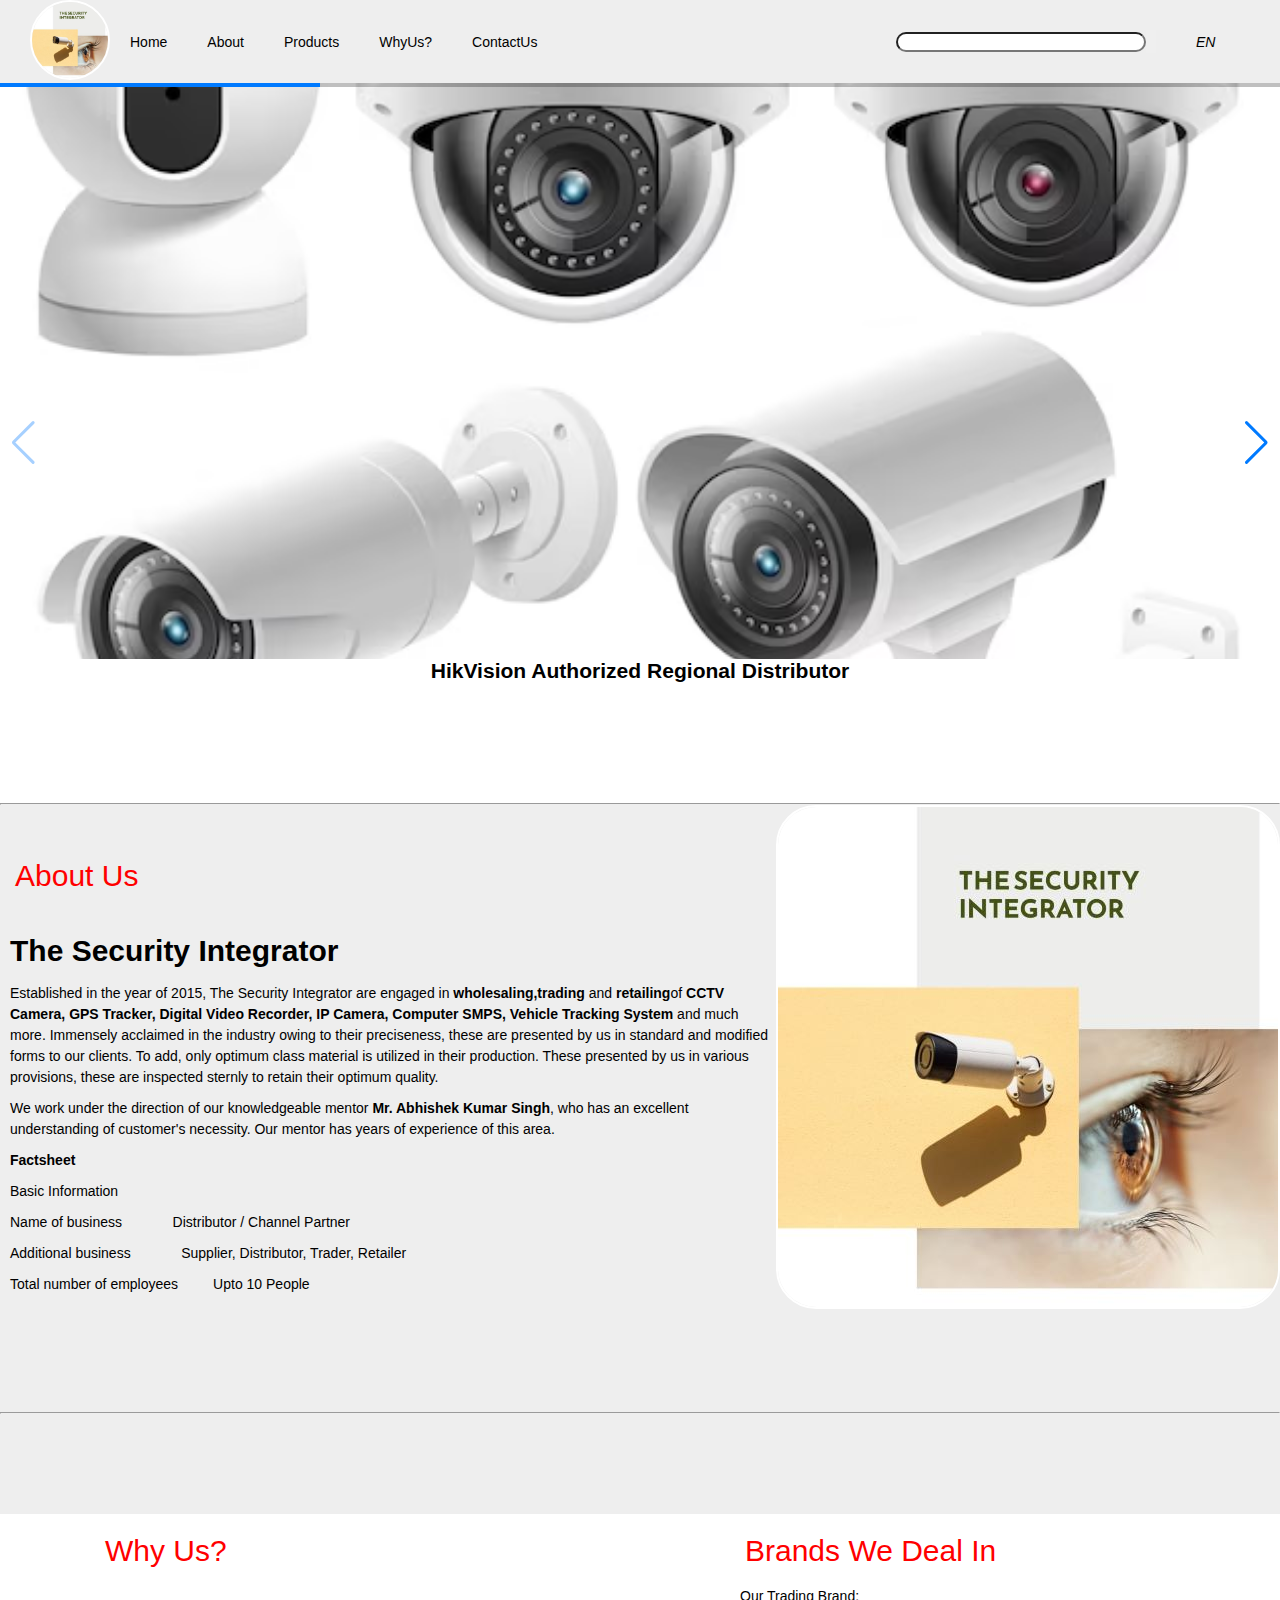
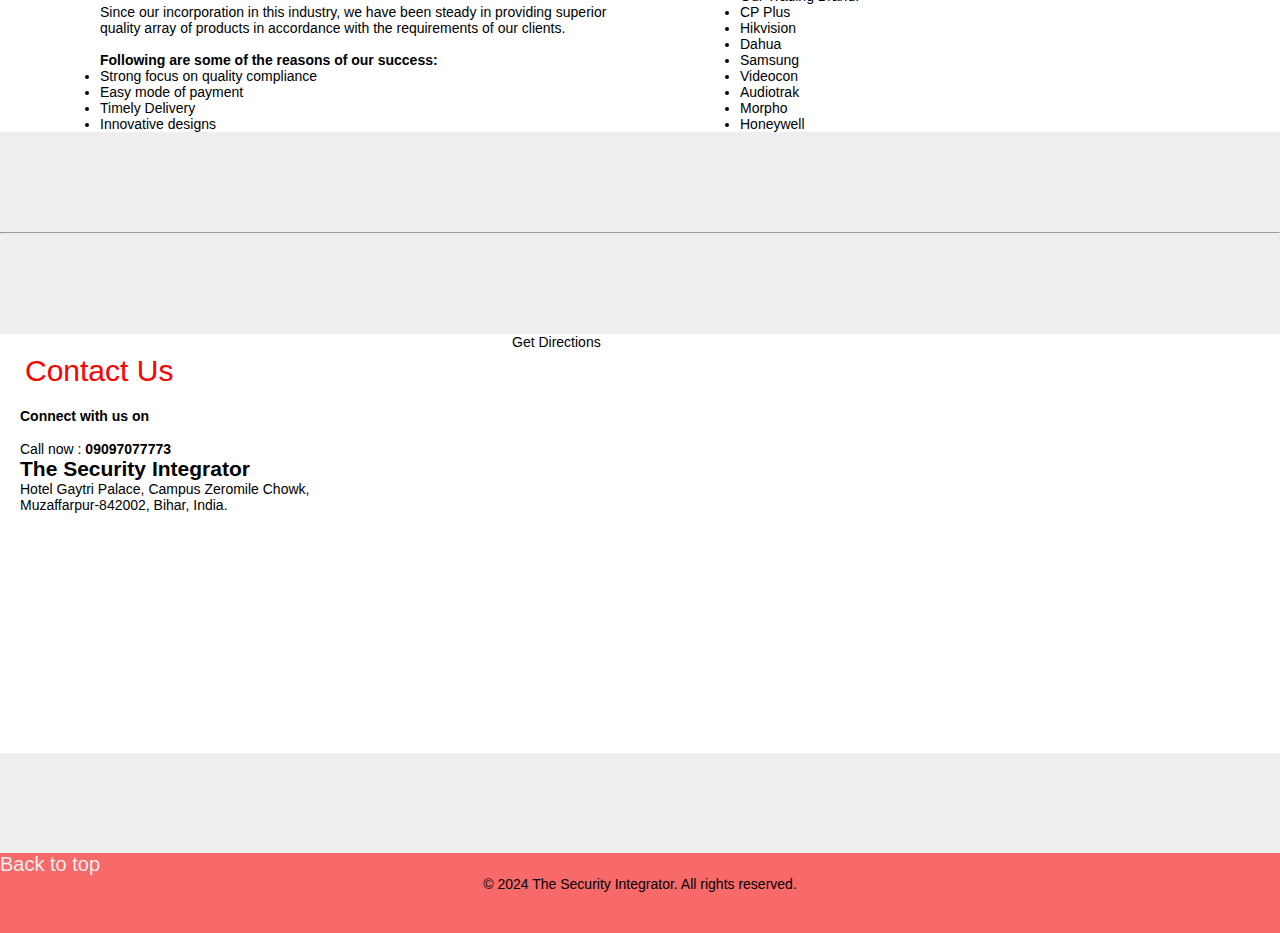
<file: index.html>
<!DOCTYPE html>
<html lang="en">
<head>
  <meta charset="UTF-8">
  <meta name="viewport" content="width=device-width, initial-scale=1.0">
  <title>theintegrator</title>
  <link rel="stylesheet" href="css/styles.css">
  <link
  rel="stylesheet"
  href="https://cdn.jsdelivr.net/npm/swiper@11/swiper-bundle.min.css"
  />
  <link rel="stylesheet" href="https://cdnjs.cloudflare.com/ajax/libs/font-awesome/6.5.1/css/all.min.css" 
  integrity="sha512-DTOQO9RWCH3ppGqcWaEA1BIZOC6xxalwEsw9c2QQeAIftl+Vegovlnee1c9QX4TctnWMn13TZye+giMm8e2LwA==" 
  crossorigin="anonymous" referrerpolicy="no-referrer" />
</head>
<body>
    <nav class="navbar" id="homeid">
      <ul class="navleft navleft-resp">
        <div class="logo"><img id="logo" src="images/logo.jpg" alt="logo"></div>
        <li><a href="#homeid">Home</a></li>
        <li><a href="#aboutid">About</a></li>
        <li><a href="#productsid">Products</a>

          <ul class="dropdown">

            <li class="listhead"><a href="#">Hickvision</a>
              <ul>
               <li><a href="#">Analog Camera</a></li>
               <li><a href="#">Analog PTZ Camera</a></li>
               <li><a href="#">Digital Video Recorder</a></li>
               <li><a href="#">Network IP Camera</a></li>
               <li><a href="#">Network PTZ Camera</a></li>
               <li><a href="#">Network Video Recorder</a></li>
               <li><a href="#">Access Control</a></li>
               <li><a href="#">Alarm</a></li>
               <li><a href="#">VDP</a></li>
               <li><a href="#">Cable</a></li>
               <li><a href="#">Switch</a></li>
               <li><a href="#">Commercial Display</a></li>
               <li><a href="#">Monitor</a></li>
               <li><a href="#">Wifi Router</a></li> 
              </ul>
            </li>
               
            <li class="listhead"><a href="#">Prama</a>
              <ul>
               <li><a href="#">Analog Camera</a></li>
               <li><a href="#">Digital Video Recorder</a></li>
               <li><a href="#">Network IP Camera</a></li>
               <li><a href="#">Network Video Recorder</a></li>
               <li><a href="#">Prama Cable</a></li>
              </ul>
            </li>
            <li class="listhead"><a href="#">EZVIZ</a>
              <ul>
               <li><a href="#">Security Camera</a></li>
               <li><a href="#">Smart Home</a></li>
               <li><a href="#">Sports Camera</a></li>
               <li><a href="#">Wifi NVR</a></li>
              </ul>
            </li>
          </ul>
        </li>
        <li><a href="#whyusid">WhyUs?</a></li>
        <li><a href="#contactid">ContactUs</a></li>
      </ul>
      <div class="navright">
        <input type="text" id="search-box">
        <button id="searchbtn"><i class="fa-solid fa-magnifying-glass"></i></button>
        <i class="fa-solid fa-globe" > EN</i>
        <button style="border:none;" id="loginid" class="login"><i class="fa-solid fa-user"></i></button> 
    </div>
    <button class="btn-hamburger"><i class="fa-solid fa-bars"></i></button>
  </nav>


  <div class="swiper mySwiper">
    <div class="swiper-wrapper">
      <div class="swiper-slide"><img src="images/image3.jpg"><h3>HikVision Authorized Regional Distributor</h3></div>
      <div class="swiper-slide"><img src="images/image2.jpg"><h3>HikVision Authorized Repair Center</h3></div>
      <div class="swiper-slide"><img src="images/image4.jpg"><h3>Cigate Authorized Channel Partner</h3></div>
      <div class="swiper-slide"><img src="images/image5.jpg"><h3>Authorized ParamIndia Distributor</h3></div>
    </div>
    <div class="swiper-button-next"></div>
    <div class="swiper-button-prev"></div>
    <div class="swiper-pagination"></div>
  </div>

  <hr>
  
  <section id="aboutid" class="about">
    <div class="about-leftdiv">
      <p class="firstpara-about">About Us</p>
      
      <p style="font-size: 30px;"><b>The Security Integrator</b></p>
      <p>Established in the year of 2015, The Security Integrator are engaged in <b>wholesaling,trading </b>and <b>retailing</b>of <b>
        CCTV Camera, GPS Tracker, Digital Video Recorder, IP Camera, Computer SMPS, Vehicle Tracking System </b> and much more. 
        Immensely acclaimed in the industry owing to their preciseness, these are presented by us in standard and modified forms
        to our clients. To add, only optimum class material is utilized in their production. These presented by us in various provisions,
        these are inspected sternly to retain their optimum quality.</p>
        
        <p>We work under the direction of our knowledgeable mentor <b>Mr. Abhishek Kumar Singh</b>, who has an excellent understanding
          of customer's necessity. Our mentor has years of experience of this area.
        </p>
    
        <p><b>Factsheet</b></p>
        
        <p>Basic Information</p>
        
        <p>Name of business   &nbsp &nbsp &nbsp &nbsp &nbsp &nbsp  Distributor / Channel Partner</p>
        <p>Additional business &nbsp &nbsp &nbsp &nbsp &nbsp &nbsp Supplier, Distributor, Trader, Retailer</p>
        <p>Total number of employees  &nbsp  &nbsp  &nbsp  &nbsp Upto 10 People</p>
    </div>
    <div class="about-rightdiv">
      <img src="images/logo.jpg">
    </div>
  </section>
  <hr>
  <section id="whyusid" class="whyus">
    <div class="whyusdiv">
      <div class="why-first-div">
        <p class="firstpara-about">Why Us?</p>
        <br>
        <p>Since our incorporation in this industry, we have been steady in providing superior quality array of products in 
          accordance with the requirements of our clients.
        </p>
        <br>
        <ul><b>Following are some of the reasons of our success:</b>
          <li>Strong focus on quality compliance</li>
          <li>Easy mode of payment</li>
          <li>Timely Delivery</li>
          <li>Innovative designs</li>
        </ul>
      </div>
      <div class="why-second-div">
        <p class="firstpara-about">Brands We Deal In</p>
      <ul>Our Trading Brand:
      <li>CP Plus</li>
      <li>Hikvision</li>
      <li>Dahua</li>
      <li>Samsung</li>
      <li>Videocon</li>
      <li>Audiotrak</li>
      <li>Morpho</li>
      <li>Honeywell</li>
      </ul>
      </div>
        
    </div>
  </section>
  
  <hr>
  <section id="contactid">
  <div class="contact-div">
    <div class="contact-links">
      <p class="firstpara-about">Contact Us</p>
      <p><b>Connect with us on</b></p>
      <p class="contact-link-icons">
      <a href="https://www.facebook.com/cctvintegrator?mibextid=ZbWKwL" target="_blank" > <i class="fa-brands fa-facebook"></i></a>
      <a href="https://wa.me/message/BDYM45T5AIVZP1" target="_blank"><i class="fa-brands fa-whatsapp" target="_blank"></i></a>
      <a href="https://www.youtube.com/@THESECURITYINTEGRATOR-lr1mu" target="_blank"><i class="fa-brands fa-youtube"></i></i></a>
      </p>
      <p>Call now :  <b>09097077773</b></p>
      <h2>The Security Integrator</h2>
      <p><i class="fa-solid fa-location-dot"></i>Hotel Gaytri Palace, Campus Zeromile Chowk,</p>
      <p>Muzaffarpur-842002, Bihar, India.</p>
    </div>
    <div class="contact-address">
      <p>Get Directions<i class="fa-solid fa-diamond-turn-right"></i></p>
      <iframe src="https://www.google.com/maps/embed?pb=!1m18!1m12!1m3!1d3581.445219341489!2d85.389185!3d26.149625999999998!2m3!1f0!2f0!3f0!3m2!1i1024!2i768!4f13.1!3m3!1m2!1s0x39ed1084687530cd%3A0xbbad765bcc025184!2sThe%20Security%20Integrator!5e0!3m2!1sen!2sin!4v1704637370231!5m2!1sen!2sin" width="600" height="400" style="border:0;" allowfullscreen="" loading="lazy" referrerpolicy="no-referrer-when-downgrade"></iframe>
    </div>
  </div>
  </section>
  <footer class="footer">
    <a href="#homeid" >Back to top</a>
    <p>&copy; 2024 The Security Integrator. All rights reserved.</p>
  </footer>
  
<script src="https://cdn.jsdelivr.net/npm/swiper@11/swiper-bundle.min.js"></script>
<script src="script/script.js"></script>
</body>
</html>
</file>
<file: css/styles.css>
*{
    margin:0;
    padding:0;
    font-family: Arial, Helvetica, sans-serif;
    box-sizing: border-box;
    color:#000;
}
.navbar{
    display:flex;
    /* position:sticky; */
    top:0;
    /* width:100%; */
    z-index: 1000;
    cursor:pointer;
    text-align: center;
    justify-content: center;
}
#logo {
    height: 80px;
    width: 80px;
    border: 2px solid white;
    border-radius: 50%;
    
}

.navleft  {
    display:flex;
    width:70%;
    align-items: center;
    padding-left: 30px;
}
.navleft li {
    list-style: none;
}
.navleft li a{
    text-decoration: none;
    color:black;
    padding: 20px 20px;
}
.navright{

    display:flex;
    text-align:right;
    width:30%;
    align-items: center;
   
    /* padding-right: 10px; */
}
#search-box{
    text-align: left;
    width:250px;
    height:20px;
    border-radius:20px;
}
#searchbtn{
   border:none;
   
}
.fa-solid.fa-magnifying-glass {
    padding-left: 10px;
    font-size: 20px;
    
}
.login{
    /* padding-right: 10px; */
    margin-left: 40px;
    text-align: right;
}
.fa-solid.fa-globe{
    margin-left: 40px;
}
.fa-solid.fa-user{
    font-size: 25px;
}
html,
    body {
      position: relative;
      height: 100%;
    }
    body {
      font-family: Helvetica Neue, Helvetica, Arial, sans-serif;
      font-size: 14px;
      color: #000;
      margin: 0;
      padding: 0;
      background: #eee;
    } 
    .swiper {
      width: 100%;
      height:80%;
    }
    .swiper-slide {
      text-align: center;
      font-size: 18px;
      background: #fff;
      display: flex;
      justify-content: center;
      align-items: center;
      height: 80%;
      width:100%;
    }

    .swiper-slide img {
      display: block;
      width: 100%;
      height: 80%;
      object-fit: cover;
    }

    .about{
        display:flex;
        justify-content: center;
        text-align: center;
        align-items: center;
        margin-bottom:100px;
    }
  
    .firstpara-about{
       display:flex;
       color:red;
       font-size: 30px;
        margin-left: 5px;
        margin-top: 20px;
        margin-bottom: 20px;
    }
    .about-leftdiv p{
        text-align: left;
        padding-left: 10px;
        padding-top: 10px;
        line-height: 1.5;
    }
    .about-rightdiv img{
        border:2px solid white;
        border-radius:40px;
    }


.navleft li a:hover{
    color:gray;
}
ul.navleft li ul.dropdown {
    display:none;
    position: absolute;
    height: 400px;
    z-index: 100;
    background-color: #fff;
    width:200px;
    text-align: start;
    
}

ul.navleft li ul.dropdown li.listhead {
    display:none;
}

ul.navleft li ul.dropdown li.listhead ul li {
    display:none;
}
ul.navleft li:hover ul.dropdown {
    display:block;
    /* transition: all 0.10s ease-in-out;  */
}

ul.navleft li:hover ul.dropdown li.listhead {
    display:block;
    /* transition: transform 0.3s ease-in-out;  */
}
ul.navleft li ul.dropdown li.listhead:hover ul li {
    display:block;
    /* transition: transform 0.3s ease-in-out;  */
}
#whyusid{
    margin-bottom: 100px;
    margin-top: 100px;
    background-color:#fff;
}
.whyusdiv{
    display:flex;
}
 .why-first-div{
    width:50%;
    padding-left: 100px;
} 
.why-second-div{
    width:50%;
    padding-left: 100px;
}
#contactid{
    background-color:#fff;
    margin-bottom: 100px;
    margin-top: 100px;
}
.contact-div{
    display:flex;
}
.contact-links{
    width:40%;
    display: flex;
    justify-items: center;
    flex-direction: column;
    padding-left: 20px;
}
#contactid .contact-links .contact-link-icons a i{
    font-size: 15px;
    padding-right:20px;
}
#contactid .contact-links .contact-link-icons a i:hover{
    color:gray;
}
.footer{
    background-color:rgba(255, 0, 0, 0.562);
    height:80px;
}
.footer a{
    text-decoration: none;
    color:#eee;
    font-size: 20px;
}
.footer p{
    text-align: center;
}
@media only screen and (max-width:1070px){
    .navleft{
        flex-direction: column;
    }
    .about{
        flex-direction: column;
        width: 100%;
    }
    .about-leftdiv p{
        flex-direction: column;
        text-align: center;
    }
    .navright{
        flex-direction:column;
        align-items: center;
        text-align: center;
        display:none;
    }
    .whyusdiv{
        flex-direction: column;
        width: 100%;
    }
    .contact-div{
        flex-direction: column;
        width: 100%;
        align-items: center;
        text-align: center;
    }
    .contact-div .contact-address iframe{
        height:400px;
        width:300px;
    }
    .about-rightdiv img{
        height:400px;
        width:300px;
    }
    #search-box{
        height:20px;
        width:100px;
        display:none;
    }
    .btn-hamburger{
        display:block;
    }
} 

.btn-hamburger{
    border:none;
    display: none;
}
</file>
